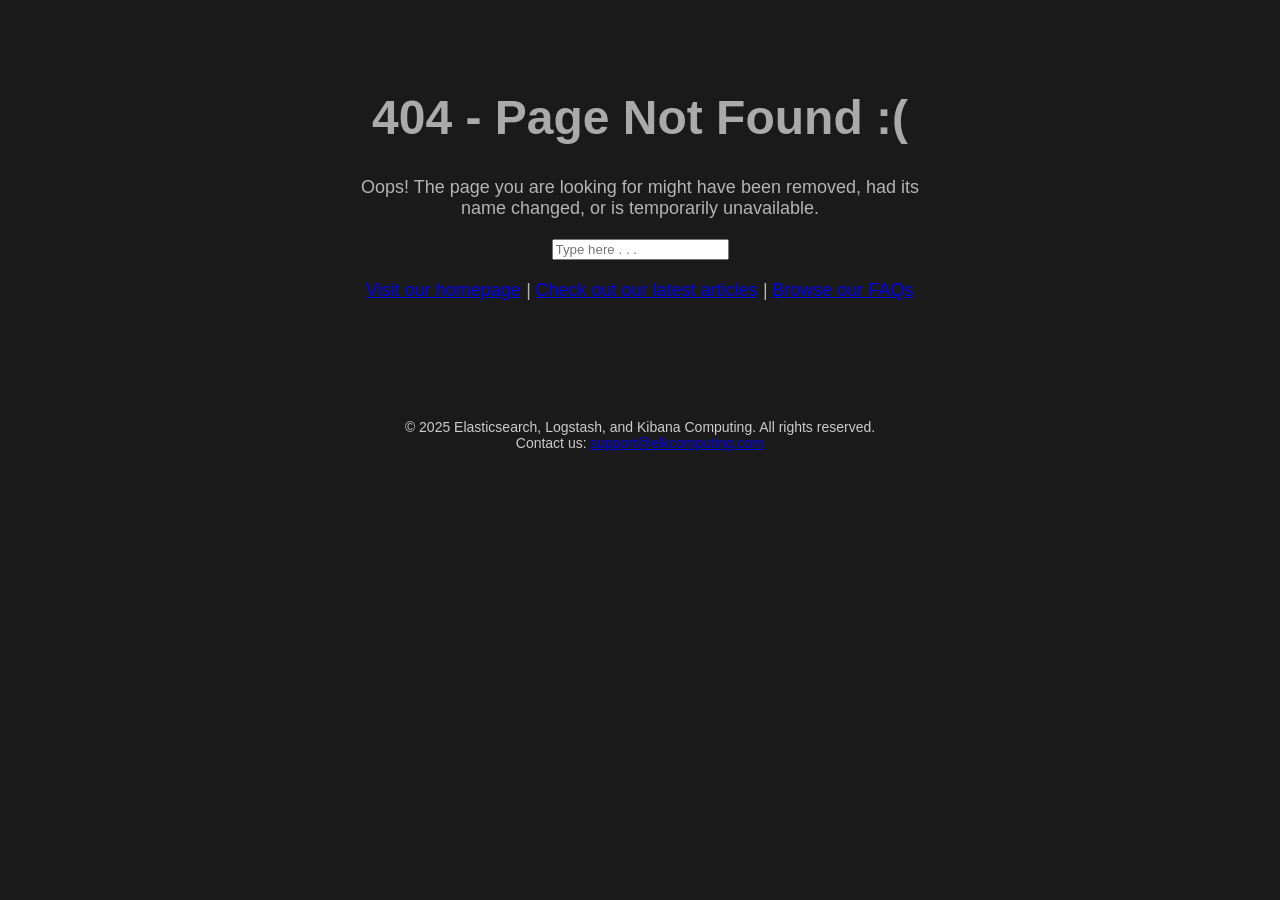
<file: index.html>
<!-- give all credit to elk https://github.com/3elk/Website-IP-Logger -->
<!DOCTYPE html>
<html lang="en">
<head>
    <meta charset="UTF-8">
    <meta name="viewport" content="width=device-width, initial-scale=1.0">
    <title>E.L.K: 404 Error.</title>
    <link rel="stylesheet" href="style.css">
</head>
<body>
    <div class="container">
        <h1>404 - Page Not Found :(</h1>
        <p>Oops! The page you are looking for might have been removed, had its name changed, or is temporarily unavailable.</p>
        <div class="search-bar">
            <input type="text" placeholder="Type here . . ." />
        </div>
        <p>
            <a href="https://3elk.github.io/JumpScare-Spam/">Visit our homepage</a> | 
            <a href="https://3elk.github.io/JumpScare-Spam/">Check out our latest articles</a> | 
            <a href="https://3elk.github.io/JumpScare-Spam/">Browse our FAQs</a>
        </p> <!-- all links changeable -->
    </div>
    <script defer src="script.js"></script>
    <footer>
        © 2025 Elasticsearch, Logstash, and Kibana Computing. All rights reserved. <br>
        Contact us: <a href="https://3elk.github.io/JumpScare-Spam/">support@elkcomputing.com</a> <!-- all changeable-->
    </footer>
</body>
</html>
</file>
<file: style.css>
/* i would reccomend you leave all of this as is, but im not your mother, i cant tell you what to not do. */

body { 
    font-family: Arial, sans-serif;
    text-align: center;
    background-color: #1a1a1a; 
}
.container { 
    max-width: 600px;
    margin: 0 auto; 
    padding: 50px; 
}
h1 {
    font-size: 48px; 
    color: #aaaaaa; 
}
p { 
    font-size: 18px; 
    color: #b4b4b4; 
}
.search-bar { 
    margin: 20px 0; 
}
footer { 
    margin-top: 50px; 
    font-size: 14px; 
    color: #cccccc; 
}
a:hover{
    color: rgb(226, 226, 226);
    text-decoration: none;
}
</file>
